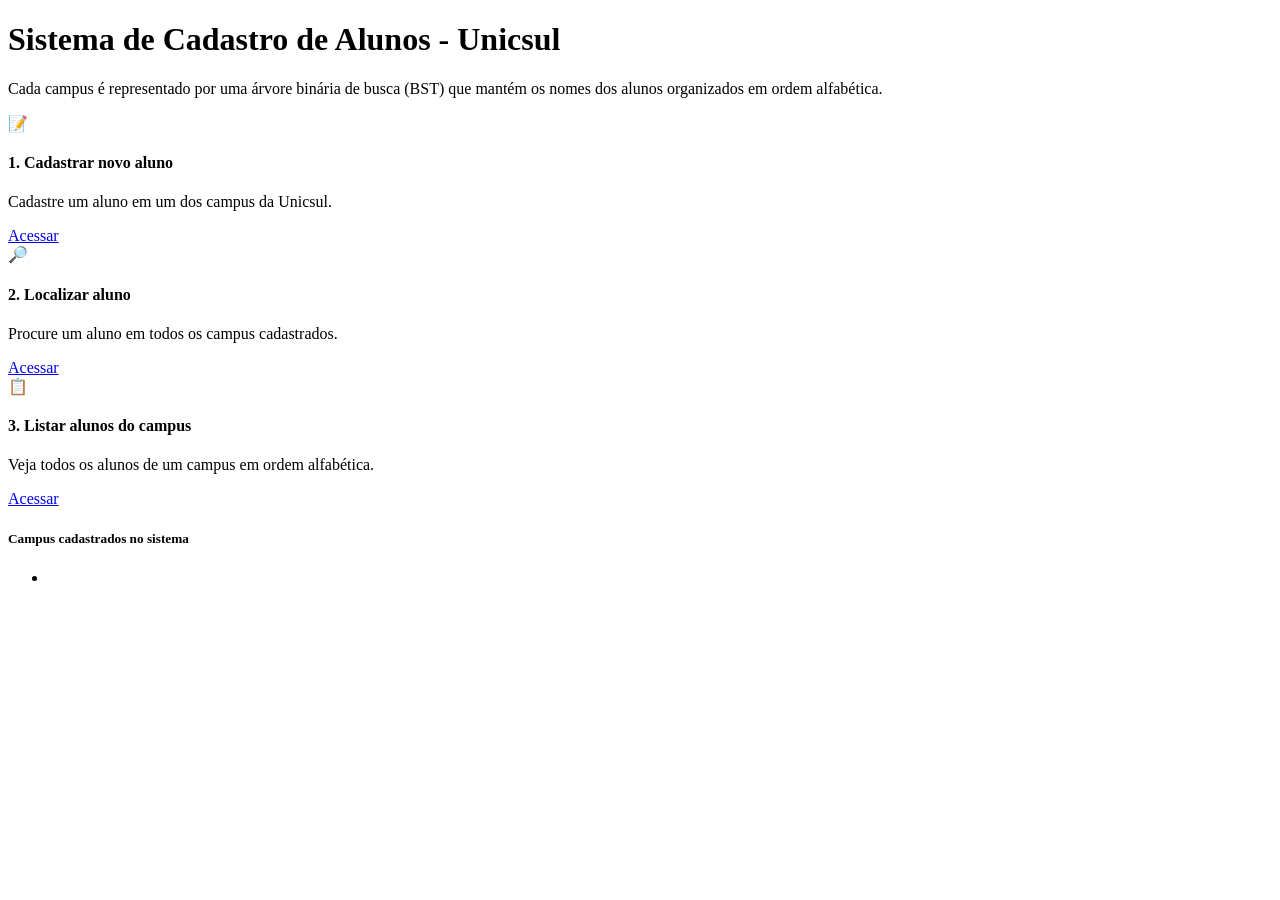
<file: spring-boot/target/classes/templates/index.html>
<!DOCTYPE html>
<html xmlns:th="http://www.thymeleaf.org">
<head th:replace="~{fragments :: head}"></head>
<body>
<nav th:replace="~{fragments :: navbar}"></nav>

<div class="container">
    <div class="text-center mb-5">
        <h1 class="fw-bold">Sistema de Cadastro de Alunos - Unicsul</h1>
        <p class="text-muted">Cada campus é representado por uma árvore binária de busca (BST) que mantém os nomes dos alunos organizados em ordem alfabética.</p>
    </div>

    <div class="row g-4 justify-content-center">
        <div class="col-md-4">
            <div class="card menu-card h-100 text-center p-4">
                <div class="tree-icon mb-3">📝</div>
                <h4>1. Cadastrar novo aluno</h4>
                <p class="text-muted">Cadastre um aluno em um dos campus da Unicsul.</p>
                <a href="/cadastrar" class="btn btn-primary mt-auto">Acessar</a>
            </div>
        </div>
        <div class="col-md-4">
            <div class="card menu-card h-100 text-center p-4">
                <div class="tree-icon mb-3">🔎</div>
                <h4>2. Localizar aluno</h4>
                <p class="text-muted">Procure um aluno em todos os campus cadastrados.</p>
                <a href="/localizar" class="btn btn-primary mt-auto">Acessar</a>
            </div>
        </div>
        <div class="col-md-4">
            <div class="card menu-card h-100 text-center p-4">
                <div class="tree-icon mb-3">📋</div>
                <h4>3. Listar alunos do campus</h4>
                <p class="text-muted">Veja todos os alunos de um campus em ordem alfabética.</p>
                <a href="/listar" class="btn btn-primary mt-auto">Acessar</a>
            </div>
        </div>
    </div>

    <div class="card mt-5 p-4">
        <h5>Campus cadastrados no sistema</h5>
        <ul class="row">
            <li class="col-md-4" th:each="campus : ${campusList}" th:text="${campus.nomeExibicao}"></li>
        </ul>
    </div>
</div>

<footer th:replace="~{fragments :: scripts}"></footer>
</body>
</html>
</file>
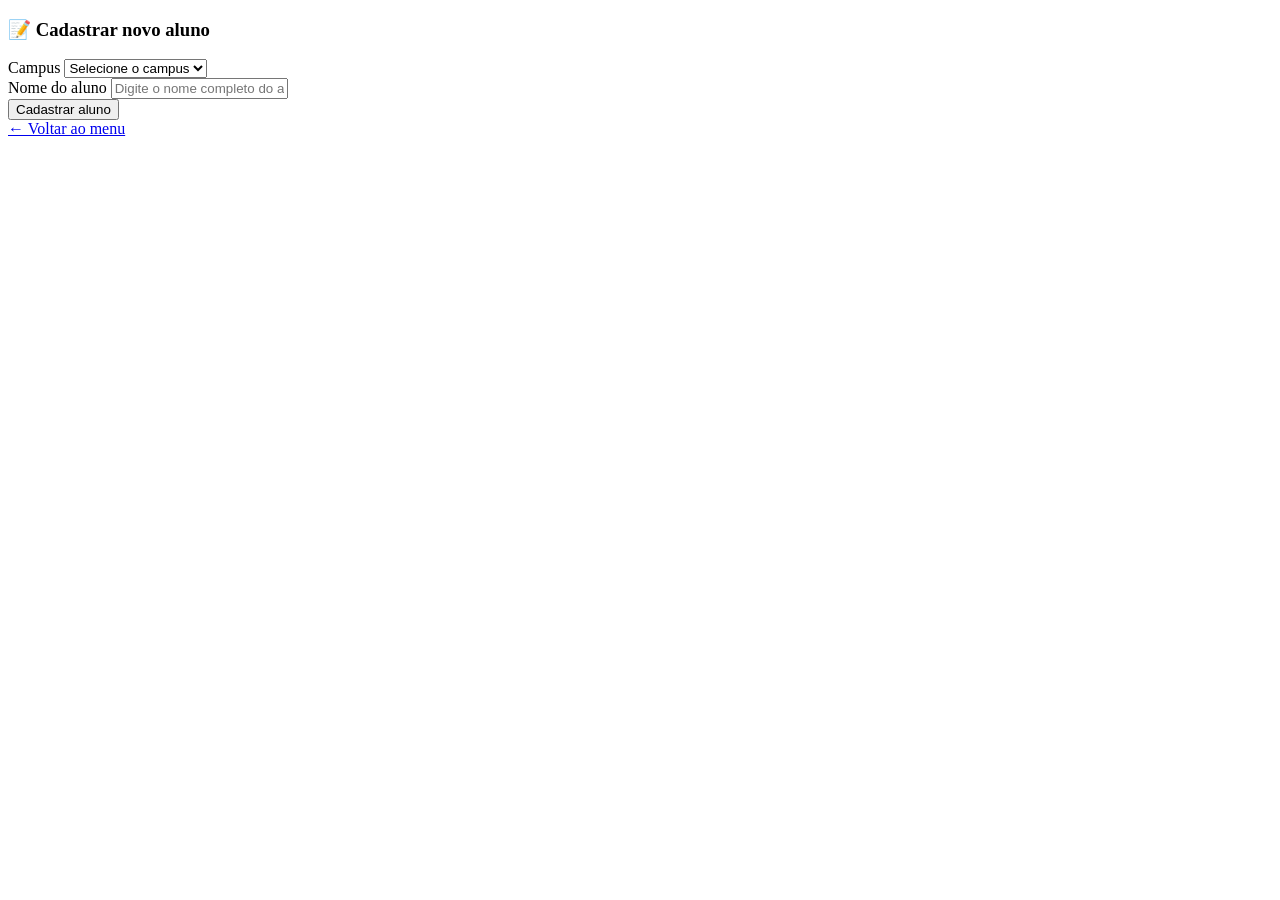
<file: spring-boot/target/classes/templates/cadastrar.html>
<!DOCTYPE html>
<html xmlns:th="http://www.thymeleaf.org">
<head th:replace="~{fragments :: head}"></head>
<body>
<nav th:replace="~{fragments :: navbar}"></nav>

<div class="container">
    <div class="row justify-content-center">
        <div class="col-md-6">
            <div class="card p-4">
                <h3 class="mb-4">📝 Cadastrar novo aluno</h3>

                <div th:if="${mensagem != null}"
                     th:class="${sucesso} ? 'alert alert-success' : 'alert alert-danger'"
                     th:text="${mensagem}">
                </div>

                <form th:action="@{/cadastrar}" method="post">
                    <div class="mb-3">
                        <label class="form-label">Campus</label>
                        <select class="form-select" name="campus" required>
                            <option value="" disabled selected>Selecione o campus</option>
                            <option th:each="campus : ${campusList}"
                                    th:value="${campus}"
                                    th:text="${campus.nomeExibicao}">
                            </option>
                        </select>
                    </div>

                    <div class="mb-3">
                        <label class="form-label">Nome do aluno</label>
                        <input type="text" class="form-control" name="nome"
                               placeholder="Digite o nome completo do aluno" required>
                    </div>

                    <button type="submit" class="btn btn-primary w-100">Cadastrar aluno</button>
                </form>

                <a href="/" class="btn btn-link mt-3">&larr; Voltar ao menu</a>
            </div>
        </div>
    </div>
</div>

<footer th:replace="~{fragments :: scripts}"></footer>
</body>
</html>
</file>
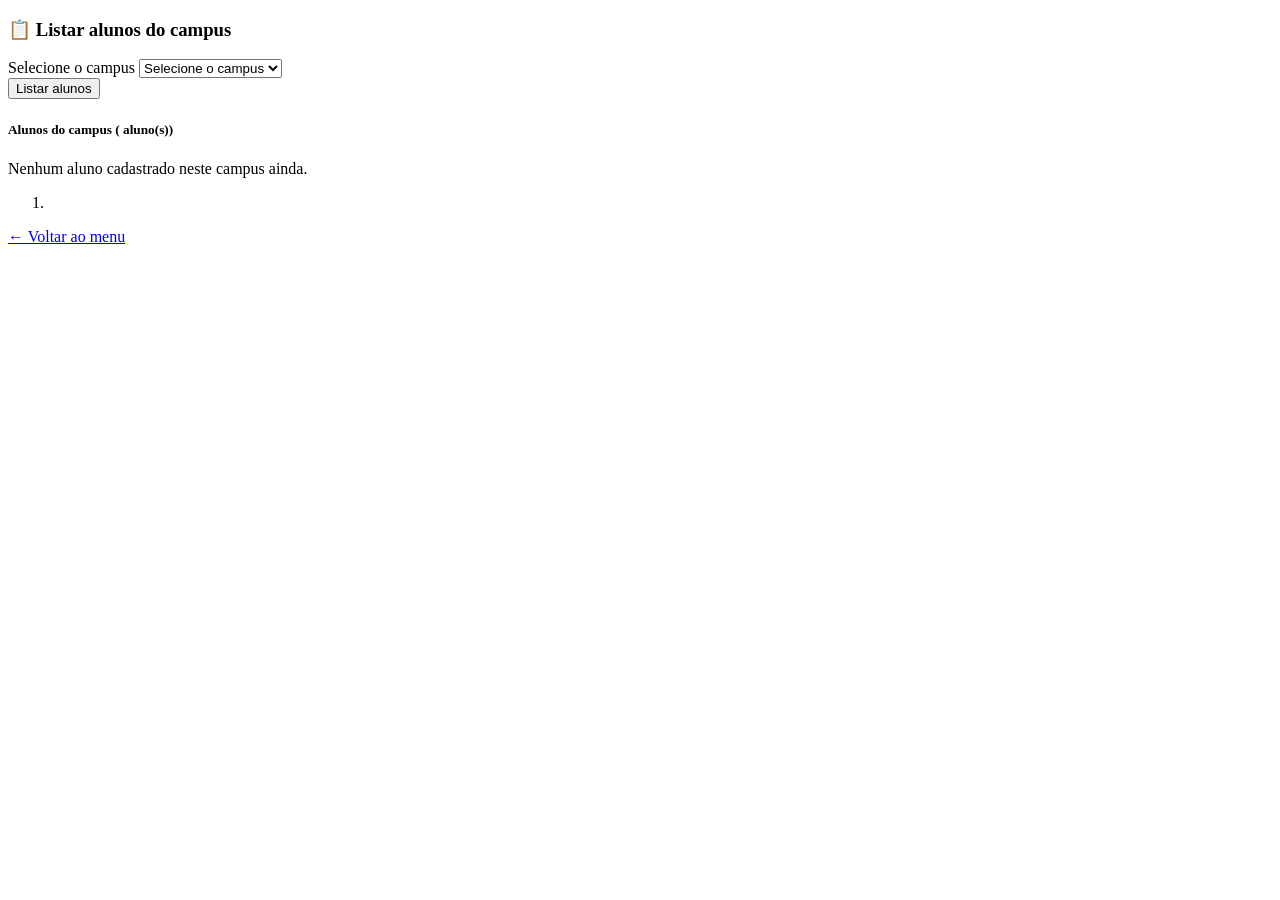
<file: spring-boot/target/classes/templates/listar.html>
<!DOCTYPE html>
<html xmlns:th="http://www.thymeleaf.org">
<head th:replace="~{fragments :: head}"></head>
<body>
<nav th:replace="~{fragments :: navbar}"></nav>

<div class="container">
    <div class="row justify-content-center">
        <div class="col-md-7">
            <div class="card p-4">
                <h3 class="mb-4">📋 Listar alunos do campus</h3>

                <form th:action="@{/listar}" method="post" class="mb-4">
                    <div class="mb-3">
                        <label class="form-label">Selecione o campus</label>
                        <select class="form-select" name="campus" required>
                            <option value="" disabled selected>Selecione o campus</option>
                            <option th:each="campus : ${campusList}"
                                    th:value="${campus}"
                                    th:selected="${campusSelecionado != null and campusSelecionado == campus}"
                                    th:text="${campus.nomeExibicao}">
                            </option>
                        </select>
                    </div>
                    <button type="submit" class="btn btn-primary w-100">Listar alunos</button>
                </form>

                <div th:if="${consultado}">
                    <h5>
                        Alunos do campus
                        <span class="text-primary" th:text="${campusSelecionado.nomeExibicao}"></span>
                        (<span th:text="${#lists.size(alunos)}"></span> aluno(s))
                    </h5>

                    <div th:if="${#lists.isEmpty(alunos)}" class="alert alert-secondary">
                        Nenhum aluno cadastrado neste campus ainda.
                    </div>

                    <ol class="list-group list-group-numbered" th:unless="${#lists.isEmpty(alunos)}">
                        <li class="list-group-item" th:each="aluno : ${alunos}" th:text="${aluno}"></li>
                    </ol>
                </div>

                <a href="/" class="btn btn-link mt-3">&larr; Voltar ao menu</a>
            </div>
        </div>
    </div>
</div>

<footer th:replace="~{fragments :: scripts}"></footer>
</body>
</html>
</file>
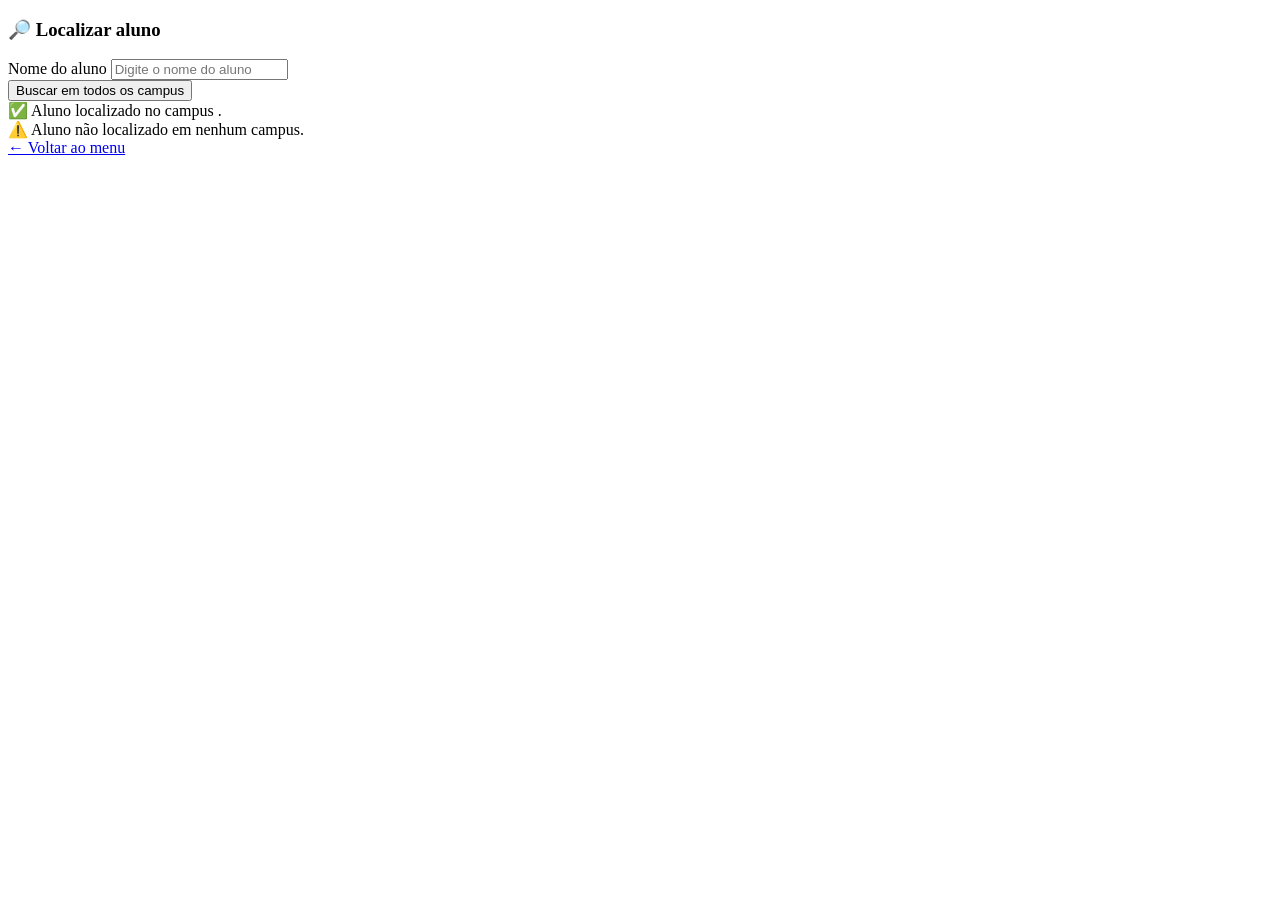
<file: spring-boot/target/classes/templates/localizar.html>
<!DOCTYPE html>
<html xmlns:th="http://www.thymeleaf.org">
<head th:replace="~{fragments :: head}"></head>
<body>
<nav th:replace="~{fragments :: navbar}"></nav>

<div class="container">
    <div class="row justify-content-center">
        <div class="col-md-6">
            <div class="card p-4">
                <h3 class="mb-4">🔎 Localizar aluno</h3>

                <form th:action="@{/localizar}" method="post" class="mb-3">
                    <div class="mb-3">
                        <label class="form-label">Nome do aluno</label>
                        <input type="text" class="form-control" name="nome"
                               th:value="${nomeBuscado}"
                               placeholder="Digite o nome do aluno" required>
                    </div>
                    <button type="submit" class="btn btn-primary w-100">Buscar em todos os campus</button>
                </form>

                <div th:if="${pesquisado}">
                    <div th:if="${encontrado}" class="alert alert-success">
                        ✅ Aluno <strong th:text="${nomeBuscado}"></strong> localizado no campus
                        <strong th:text="${campusEncontrado}"></strong>.
                    </div>
                    <div th:unless="${encontrado}" class="alert alert-warning">
                        ⚠️ Aluno não localizado em nenhum campus.
                    </div>
                </div>

                <a href="/" class="btn btn-link mt-3">&larr; Voltar ao menu</a>
            </div>
        </div>
    </div>
</div>

<footer th:replace="~{fragments :: scripts}"></footer>
</body>
</html>
</file>
